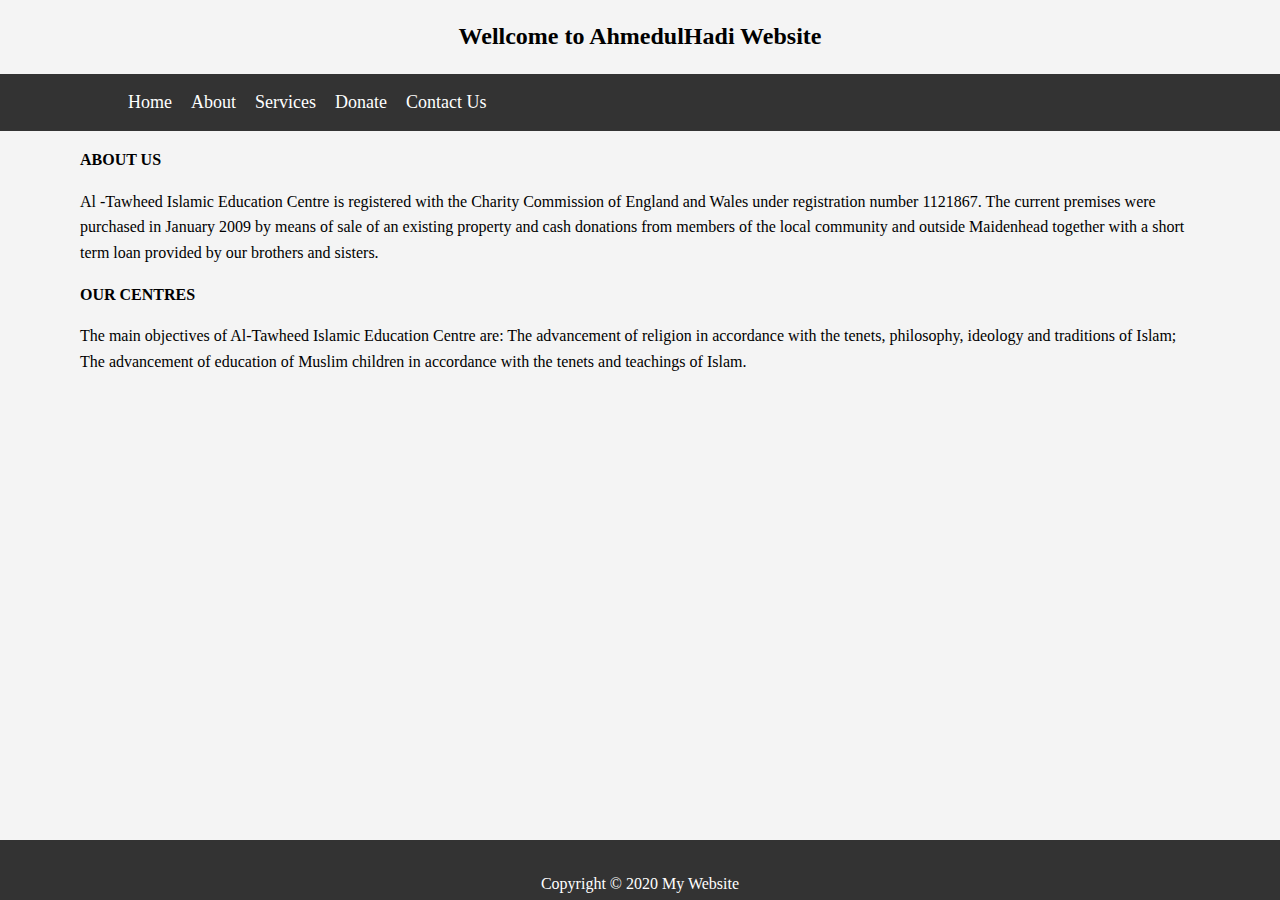
<file: Imam Website/about.html>
<!DOCTYPE html>
<html>

<head id="main-header">
   <title>My Website</title>
   <link rel="stylesheet" type="text/css" href="style.css">
   <style>
   table,
   th,
   td {
      border: 1px solid black;
      border-collapse: collapse;
   }
   
   th,
   td {
      padding: 5px;
   }
   
   th {
      text-align: left;
   }
   </style>
</head>

<body>
         <center><h2><p class="wavy">Wellcome to AhmedulHadi Website</p></center></h2>
   <header id="navbar">
      <nav>
         <div class="container">
            <ul>
               <li><a href="index.html">Home</a></li>
               <li><a href="about.html">About</a></li>
               <li><a href="services.html">Services</a></li>
               <li><a href="donate.html">Donate</a></li>
               <li><a href="contact.html">Contact Us</a></li>
            </ul>
         </div >
      </nav>
   </header>
   <div style = "padding-left: 80px; padding-right: 80px; padding-top: 20px; left:80px; margin-top:-20px;">
        <strong><p>ABOUT US</p></strong>
<p>Al -Tawheed Islamic Education Centre is registered with the Charity Commission of England and Wales under registration number 1121867. The current premises were purchased in January 2009 by means of sale of an existing property and cash donations from members of the local community and outside Maidenhead together with a short term loan provided by our brothers and sisters.</p>

<strong>OUR CENTRES</center></strong>
<p>The main objectives of Al-Tawheed Islamic Education Centre are:
The advancement of religion in accordance with the tenets, philosophy, ideology and traditions of Islam;
The advancement of education of Muslim children in accordance with the tenets and teachings of Islam.</p></p></div>
   <footer id="main-footer">
      <p>Copyright &copy; 2020 My Website</p>
   </footer>
</body>

</html>
</file>
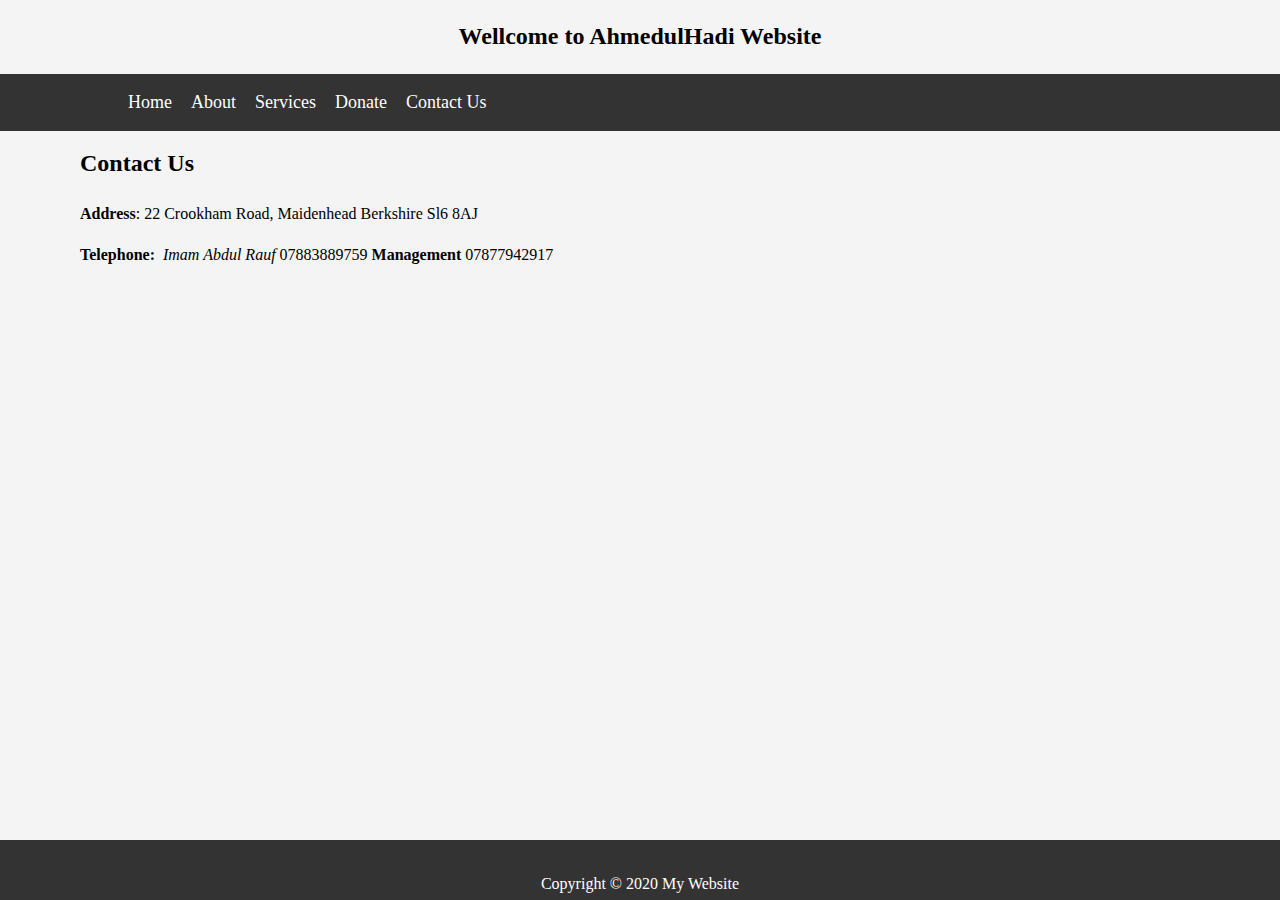
<file: Imam Website/contact.html>
<!DOCTYPE html>
<html>

<head id="main-header">
   <title>My Website</title>
   <link rel="stylesheet" type="text/css" href="style.css">
   <style>
   table,
   th,
   td {
      border: 1px solid black;
      border-collapse: collapse;
   }
   
   th,
   td {
      padding: 5px;
   }
   
   th {
      text-align: left;
   }
   </style>
</head>

<body>
         <center><h2><p class="wavy">Wellcome to AhmedulHadi Website</p></center></h2>
   <header id="navbar">
      <nav>
         <div class="container">
            <ul>
               <li><a href="index.html">Home</a></li>
               <li><a href="about.html">About</a></li>
               <li><a href="services.html">Services</a></li>
               <li><a href="donate.html">Donate</a></li>
               <li><a href="contact.html">Contact Us</a></li>
            </ul>
         </div>
      </nav>
   </header>
   <div style = "padding-left: 80px; padding-right: 80px; padding-top: 20px; left:80px; margin-top:-20px;">
   
       <h2><strong>Contact Us</strong></p></h2>
<p><span><strong>Address</strong>: 22 Crookham&nbsp;Road, Maidenhead Berkshire Sl6 8AJ</span></p>
<p style="text-align: left;"><strong>Telephone:&nbsp;</strong> <em>Imam Abdul Rauf</em> 07883889759 <strong>Management</strong> 07877942917</p>
</div>

   <footer id="main-footer">
      <p>Copyright &copy; 2020 My Website</p>
   </footer>
</body>

</html>
</file>
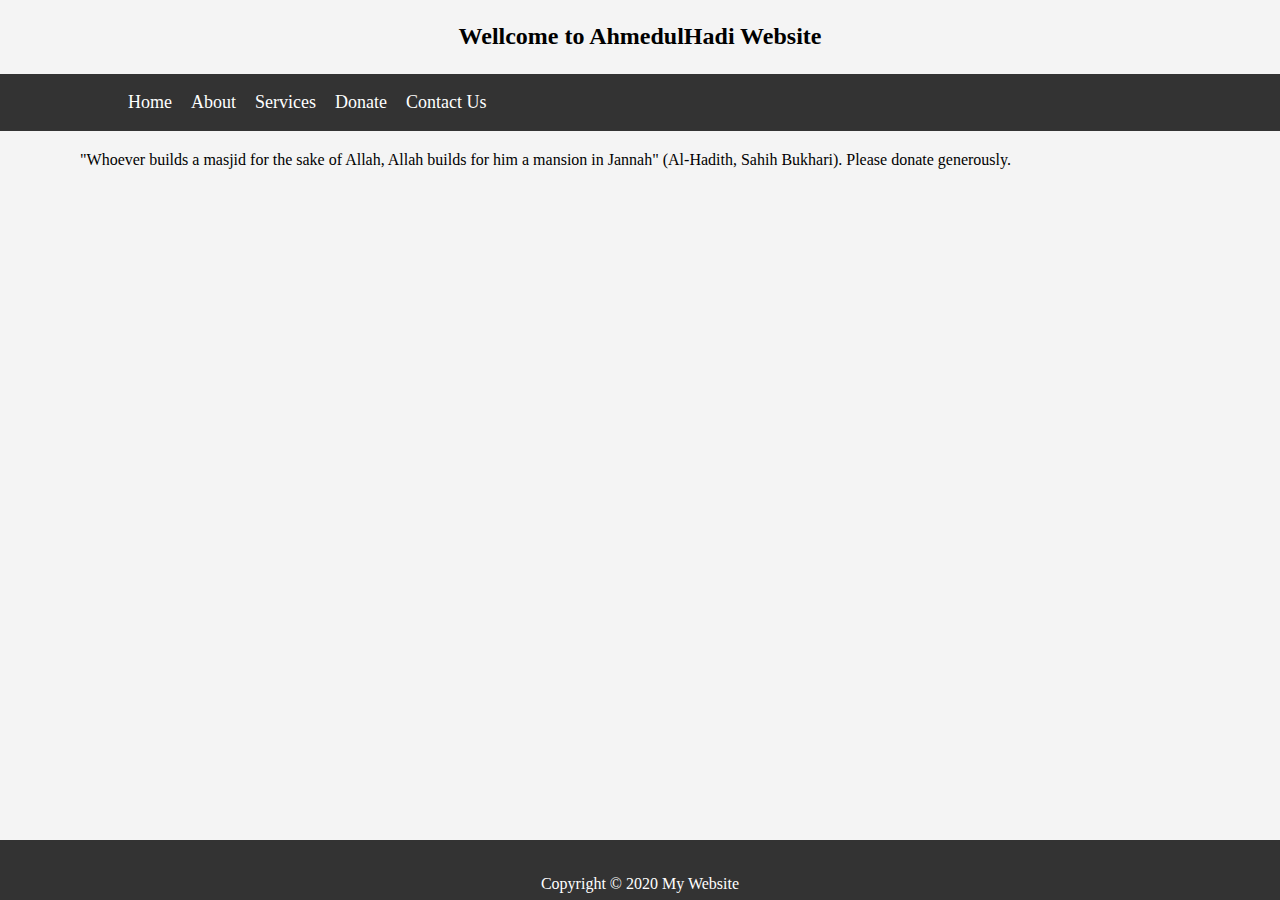
<file: Imam Website/donate.html>
<!DOCTYPE html>
<html>

<head id="main-header">
   <title>My Website</title>
   <link rel="stylesheet" type="text/css" href="style.css">
   <style>
   table,
   th,
   td {
      border: 1px solid black;
      border-collapse: collapse;
   }
   
   th,
   td {
      padding: 5px;
   }
   
   th {
      text-align: left;
   }
   </style>
</head>

<body>
         <center><h2><p class="wavy">Wellcome to AhmedulHadi Website</p></center></h2>
   <header id="navbar">
      <nav>
         <div class="container">
            <ul>
               <li><a href="index.html">Home</a></li>
               <li><a href="about.html">About</a></li>
               <li><a href="services.html">Services</a></li>
               <li><a href="donate.html">Donate</a></li>
               <li><a href="contact.html">Contact Us</a></li>
            </ul>
         </div>
      </nav>
   </header>


   <div style = "padding-left: 80px; padding-right: 80px; padding-top: 20px; left:80px; margin-top:-20px;">
   <p>"Whoever builds a masjid for the sake of Allah, Allah builds for him a mansion in Jannah" (Al-Hadith, Sahih Bukhari). Please donate generously.</p>
   
        <center><div id="paypal-button-container"></div>
<script src="https://www.paypal.com/sdk/js?client-id=sb&currency=USD" data-sdk-integration-source="button-factory"></script>
<script>
  paypal.Buttons({
      style: {
          shape: 'rect',
          color: 'black',
          layout: 'vertical',
          label: 'pay',
          
      },
      createOrder: function(data, actions) {
          return actions.order.create({
              purchase_units: [{
                  amount: {
                      value: '1'
                  }
              }]
          });
      },
      onApprove: function(data, actions) {
          return actions.order.capture().then(function(details) {
              alert('Transaction completed by ' + details.payer.name.given_name + '!');
          });
      }
  }).render('#paypal-button-container');
</script></center>
</div>
   <footer id="main-footer">
      <p>Copyright &copy; 2020 My Website</p>
   </footer>
</body>

</html>
</file>
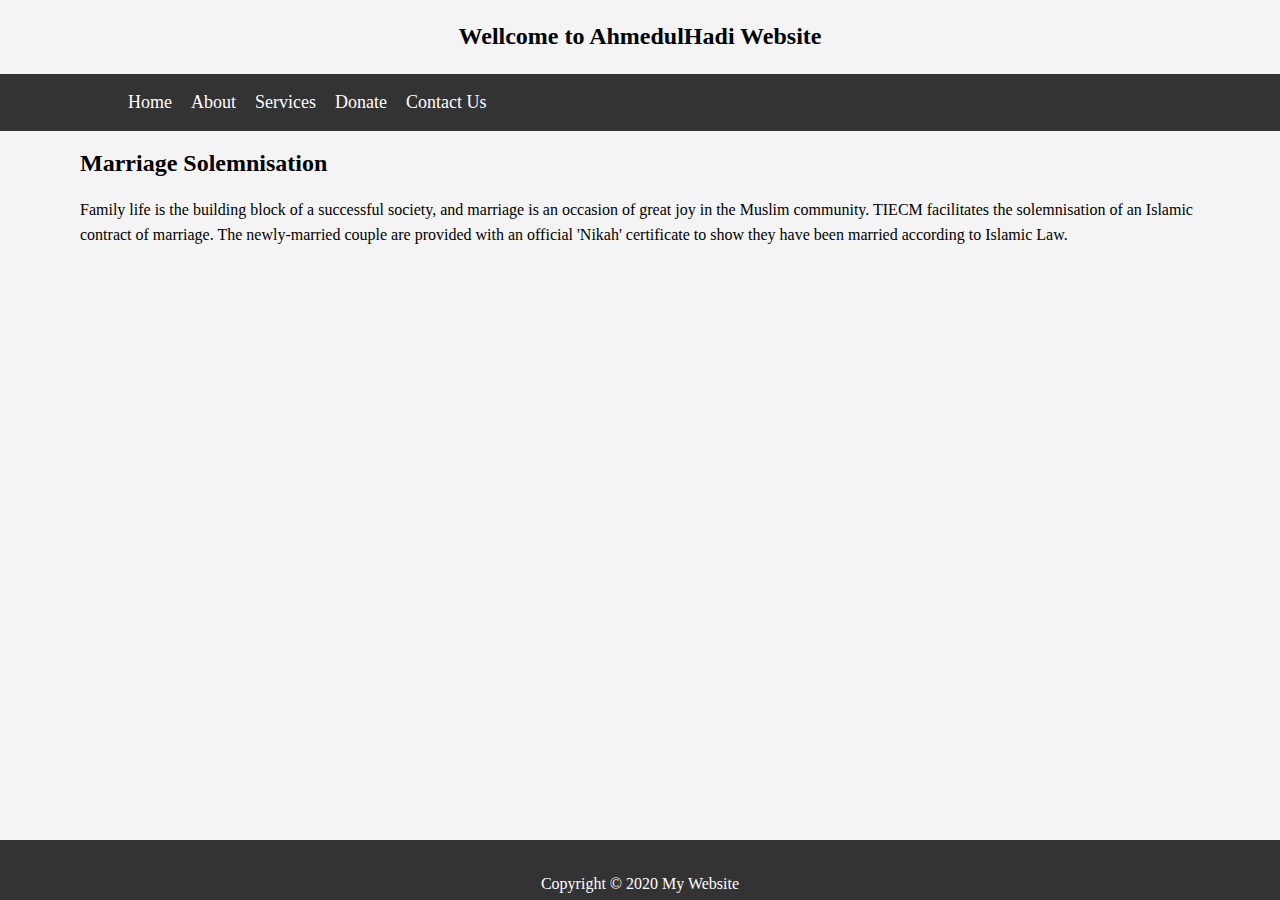
<file: Imam Website/services.html>
<!DOCTYPE html>
<html>

<head id="main-header">
   <title>My Website</title>
   <link rel="stylesheet" type="text/css" href="style.css">
   <style>
   table,
   th,
   td {
      border: 1px solid black;
      border-collapse: collapse;
   }
   
   th,
   td {
      padding: 5px;
   }
   
   th {
      text-align: left;
   }
   </style>
</head>

<body>
         <center><h2><p class="wavy">Wellcome to AhmedulHadi Website</p></center></h2>
   <header id="navbar">
      <nav>
         <div class="container">
            <ul>
               <li><a href="index.html">Home</a></li>
               <li><a href="about.html">About</a></li>
               <li><a href="services.html">Services</a></li>
               <li><a href="donate.html">Donate</a></li>
               <li><a href="contact.html">Contact Us</a></li>
            </ul>
         </div>
      </nav>
   </header>
   

   <div style = "padding-left: 80px; padding-right: 80px; padding-top: 20px; left:80px; margin-top:-20px;">
        <h2>Marriage Solemnisation</h2>
<p>Family life is the building block of a successful society, and marriage is an occasion of great joy in the Muslim community. TIECM facilitates the solemnisation of an Islamic contract of marriage. The newly-married couple are provided with an official 'Nikah' certificate to show they have been married according to Islamic Law.
</p></div>
   <footer id="main-footer">
      <p>Copyright &copy; 2020 My Website</p>
   </footer>
</body>

</html>
</file>
<file: Imam Website/style.css>
body{
	background-color:#f4f4f4;
	color:#black;
	font-family:Times New Roman, Helvetica, sans-serif;
	font-size:16px;
	line-height:1.6em;
	margin:0;
}


.container{
	width:80%;
	margin:auto;
	overflow:hidden;
}

#main-header{
	background-color:white;
	color:#fff;
	font-style: normal;
	font: auto;
}

#navbar{
	background-color:#333;
	color:#fff;
}

#navbar ul{
	padding:0;
	padding-left:15em
	list-style: none;
}

#navbar li{
	display:inline;
}

#navbar a{
	color:#fff;
	text-decoration: none;
	font-size:18px;
	padding-right:15px;
}

#showcase{
	background-image:url('../images/showcase.jpg');
	background-position:center right;
	min-height:300px;
	margin-bottom:30px;
	text-align: center;
}

#showcase h1{
	color:#fff;
	font-size:50px;
	line-height: 1.6em;
	
}

#main{
	float:left;
	width:70%;
	padding:0 30px;
	box-sizing: border-box;
	padding-bottom: 30px;
}

#sidebar{
	float:right;
	width:30%;
	background: #333;
	color:#fff;
	padding:10px;
	margin-top: 15px;
	box-sizing: border-box;
}

#main-footer{
	background: #333;
	color:#fff;
	text-align: center;
	padding:15px;
	position:fixed;bottom:0;left:0;right:0;height:30px; 
}

@media(max-width:600px){
	#main{
		width:100%;
		float:none;
	}

	#sidebar{
		width:100%;
		float:none;
	}
	.p1{
		font-size: 38px;
		width:80%;
		margin:auto;
		overflow:hidden;
	}
}
</file>
